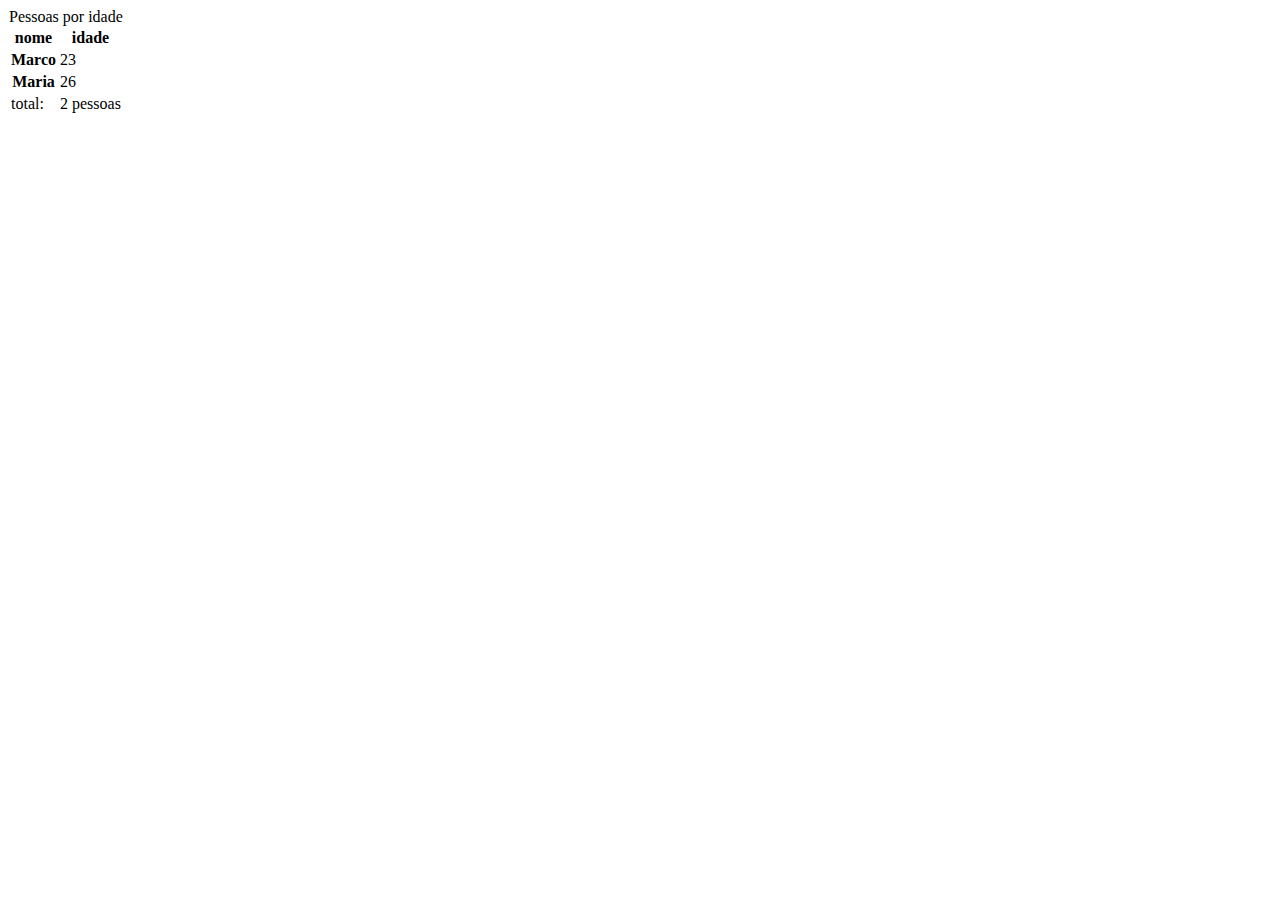
<file: table.html/tabela_basica.html>
<!DOCTYPE html>
<html lang="pt-br">
  <head>
    <meta charset="UTF-8" />
    <meta http-equiv="X-UA-Compatible" content="IE=edge" />
    <meta name="viewport" content="width=, initial-scale=1.0" />
    <title>Document</title>
  </head>
  <body>
    <!--

  <tr></tr>  para escrever uma linha
  <th></th>  para escrever o cabeçalho... nome idade profissão etc. "colunas"
  <td></td> para fazer a descrição das linhas.
  <caption></caption\>  para descrever o que minha tabela está fazendo.
-->

    <table>
      <caption>
        Pessoas por idade
      </caption>

      <thead>
        <tr>
          <th>nome</th>
          <th>idade</th>
        </tr>
      </thead>

      <tbody>
        <tr>
          <th>Marco</th>
          <td>23</td>
        </tr>

        <tr>
          <th>Maria</th>
          <td>26</td>
        </tr>
      </tbody>
      <tfoot>
        <tr>
          <td>total:</td>
          <td>2 pessoas</td>
        </tr>
      </tfoot>
    </table>
  </body>
</html>
</file>
